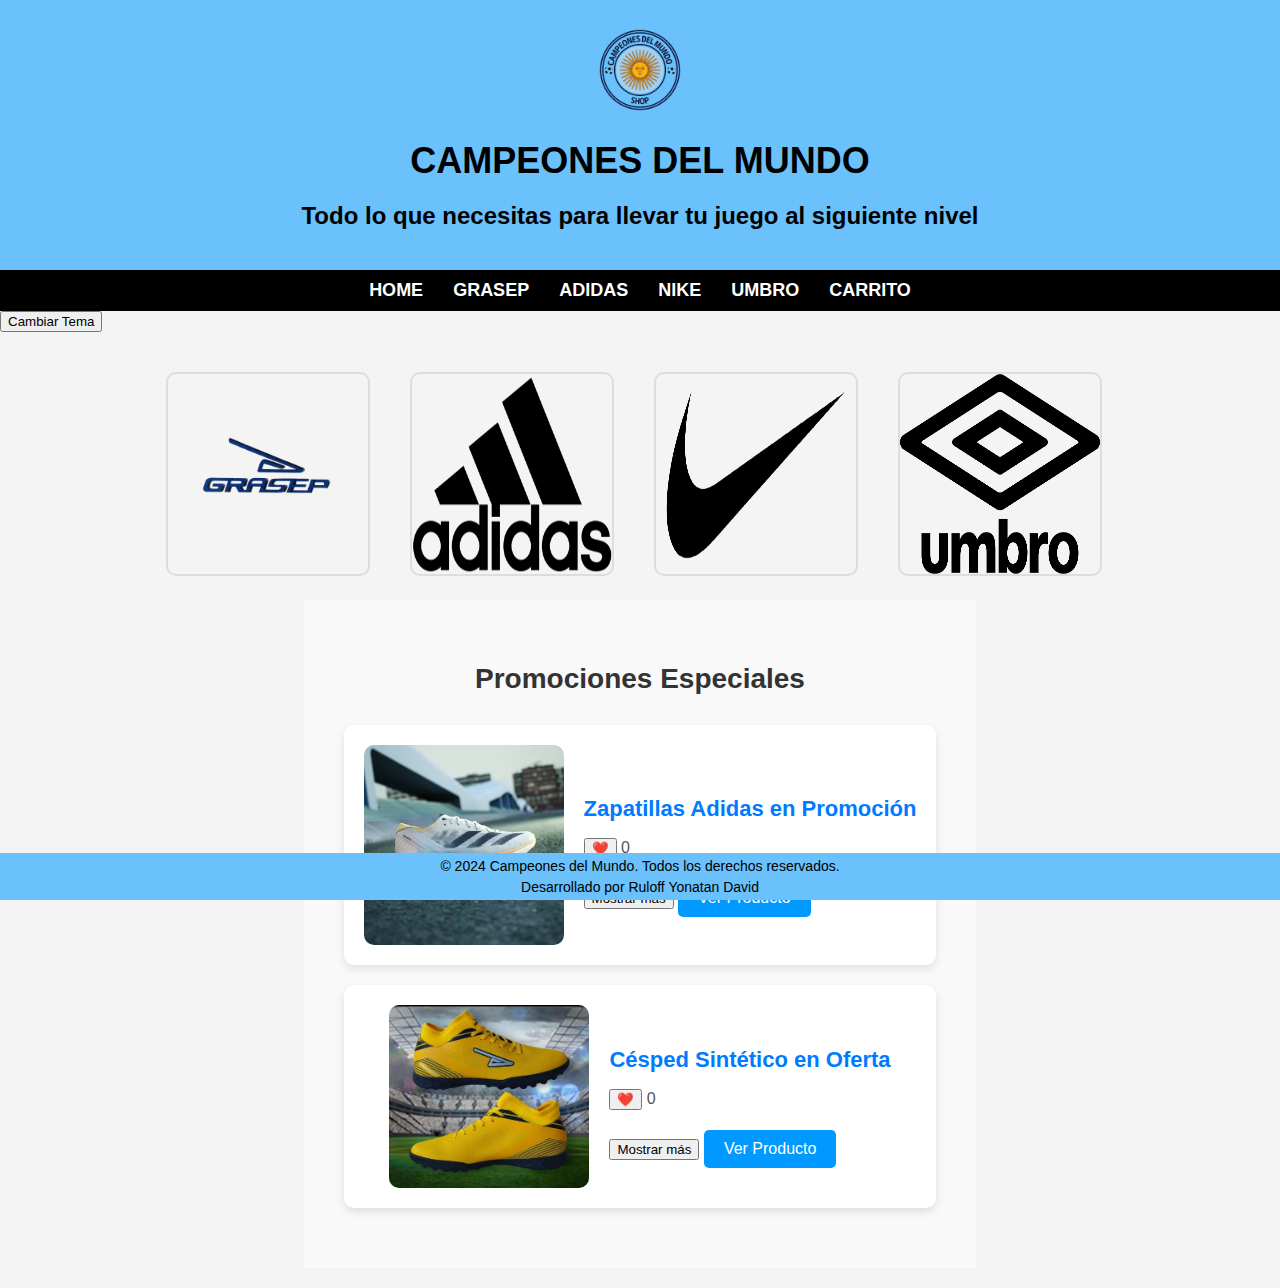
<file: Avances-del-trabajo-final-/Index.html>
<!DOCTYPE html>
<html lang="es">
<head>
    <meta charset="UTF-8">
    <meta name="viewport" content="width=device-width, initial-scale=1.0">
    <title>Mi Proyecto</title>
    <link rel="stylesheet" href="../Css/styles.css">
</head>
<body>
    <header>
        <img src="../Avances-del-trabajo-final-/Imagenes/logo2.jpg" width="100px" height="100px" alt="Logo Campeones del Mundo">
        <h1>Campeones del Mundo</h1>
        <h2>Todo lo que necesitas para llevar tu juego al siguiente nivel</h2>
    </header>
    <nav>
        <a href="../Avances-del-trabajo-final-/Index.html">Home</a>
        <a href="../Views/Grasep.html">Grasep</a>
        <a href="../Views/Adidas.html">Adidas</a>
        <a href="../Views/Nike.html">Nike</a>
        <a href="../Views/Umbro.html">Umbro</a>
        <a href="../Views/Carrito.html">Carrito</a>
    </nav>
    <button id="theme-toggle">Cambiar Tema</button>
    <main>
        <div class="catalogo">
            <a href="../Views/Grasep.html"><img src="../Avances-del-trabajo-final-/Imagenes/logo-grasep.jpg" title="Grasep" alt="Grasep" width="200px"
                    height="200px"></a>
            <a href="../Views/Adidas.html"><img src="../Avances-del-trabajo-final-/Imagenes/logo-adidas.jpg" title="Adidas" alt="Adidas" width="200px"
                    height="200px"></a>
            <a href="../Views/Nike.html"><img src="../Avances-del-trabajo-final-/Imagenes/logo-nike.jpg" title="Nike" alt="Nike" width="200px"
                    height="200px"></a>
            <a href="../Views/Umbro.html"><img src="../Avances-del-trabajo-final-/Imagenes/logo-umbro.jpg" title="Umbro" alt="Umbro" width="200px"
                    height="200px"></a>
        </div>
        <br>
        <!-- Sección de noticias o promociones -->
        <section class="noticias">
            <h2>Promociones Especiales</h2>
            <div class="noticia">
                <img src="../Avances-del-trabajo-final-/Imagenes/zapatilla-promocion.jpg" alt="Zapatillas en promoción">
                <div class="contenido-noticia">
                    <h3>Zapatillas Adidas en Promoción</h3>
                    <p class="descripcion" style="display: none;">Aprovecha nuestra oferta especial en zapatillas Adidas. Obtén un 20% de descuento por tiempo limitado.</p>
                    <p class="likes">
                        <button class="likes-button">❤️</button>
                        <span>0</span>
                    </p>
                    <button class="toggle-description">Mostrar más</button>
                    <a href="../Views/Adidas.html" class="boton-promocion">Ver Producto</a>
                </div>
            </div> 
            <div class="noticia">
                <img src="../Avances-del-trabajo-final-/Imagenes/promocion-grasep.jpg" alt="Césped en promoción">
                <div class="contenido-noticia">
                    <h3>Césped Sintético en Oferta</h3>
                    <p class="descripcion" style="display: none;">Renueva tu campo de juego con el mejor césped sintético a precios rebajados. No te lo pierdas.</p>
                    <p class="likes">
                        <button class="likes-button">❤️</button>
                        <span>0</span>
                    </p>
                    <button class="toggle-description">Mostrar más</button>
                    <a href="../Views/Grasep.html" class="boton-promocion">Ver Producto</a>
                </div>
            </div>
        </section>
    </main>
    <footer>
        <p>&copy; 2024 Campeones del Mundo. Todos los derechos reservados.</p>
        <p>Desarrollado por Ruloff Yonatan David</p>
    </footer>
    <script>
        const themeToggleButton = document.getElementById('theme-toggle');
        const body = document.body;
        themeToggleButton.addEventListener('click', function () {
            body.classList.toggle('dark-mode');
        });
        // Seleccionar todas las tarjetas de noticias/promociones
        const noticias = document.querySelectorAll('.noticia');
        // Añadir un evento 'mouseover' y 'mouseout' para cada tarjeta
        noticias.forEach(noticia => {
            const imagen = noticia.querySelector('img');
            const descripcion = noticia.querySelector('.descripcion');
            const likesSpan = noticia.querySelector('.likes span');
            let likesCount = 0;
            // Evento para aumentar el tamaño de la imagen al pasar el cursor
            noticia.addEventListener('mouseover', () => {
                imagen.style.transform = 'scale(1.1)';
                imagen.style.transition = 'transform 0.3s ease-in-out';
            });
            noticia.addEventListener('mouseout', () => {
                imagen.style.transform = 'scale(1)';
            });
            // Evento para mostrar/ocultar descripción
            const toggleButton = noticia.querySelector('.toggle-description');
            toggleButton.addEventListener('click', () => {
                if (descripcion.style.display === 'none') {
                    descripcion.style.display = 'block';
                    toggleButton.textContent = 'Mostrar menos';
                } else {
                    descripcion.style.display = 'none';
                    toggleButton.textContent = 'Mostrar más';
                }
            });
            //  Dar "me gusta"
            const likesButton = noticia.querySelector('.likes');
            likesButton.addEventListener('click', () => {
                likesCount++;
                likesSpan.textContent = likesCount;
            });
        });
    </script>
</body>
</html>
</file>
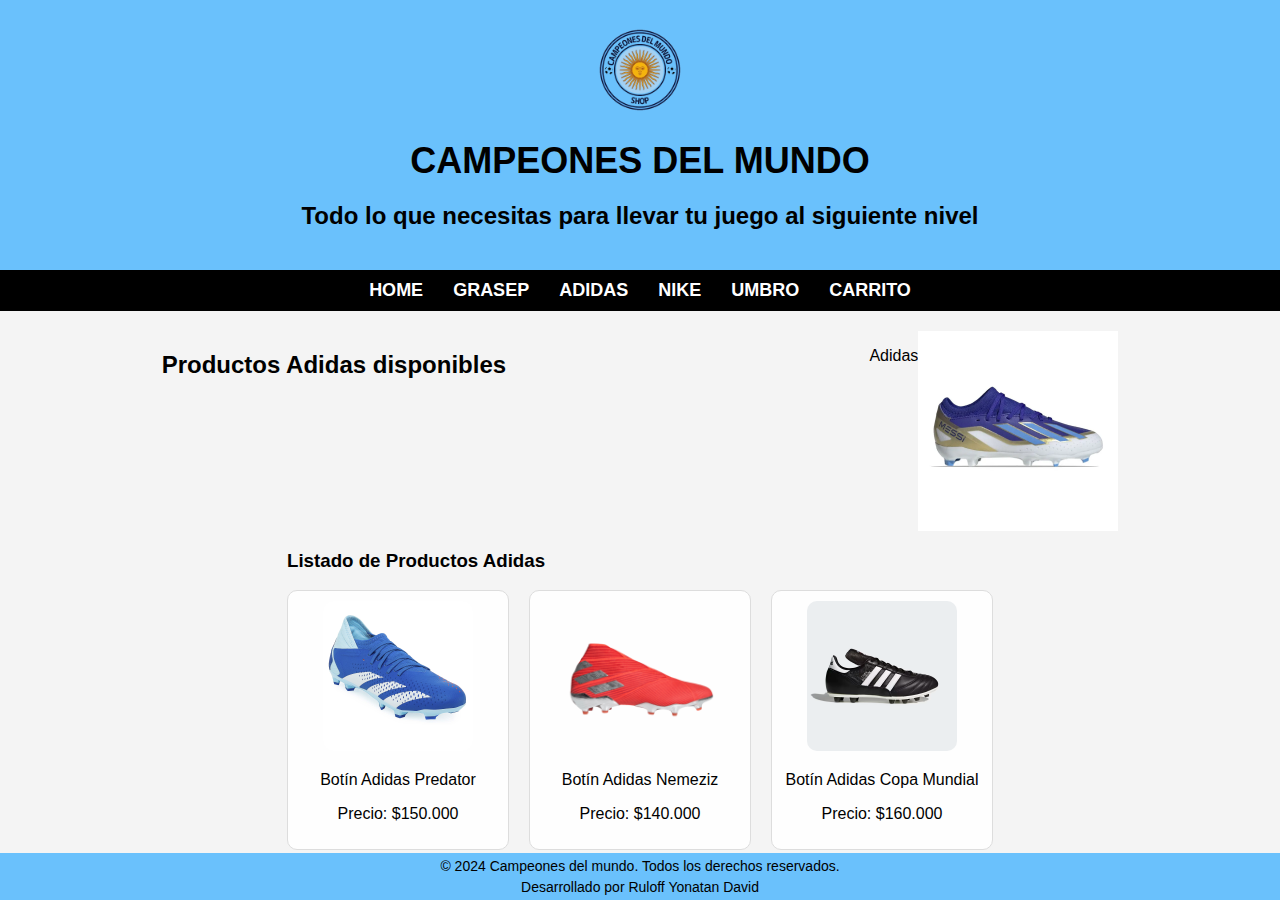
<file: Views/Adidas.html>
<!DOCTYPE html>
<html lang="es">
<head>
    <meta charset="UTF-8">
    <meta name="viewport" content="width=device-width, initial-scale=1.0">
    <title>Adidas - Campeones del mundo</title>
    <link rel="stylesheet" href="../Css/styles.css">
</head>
<body>
    <header>
        <img src="../Avances-del-trabajo-final-/Imagenes/logo2.jpg" width="100px" height="100px" alt="Campeones del mundo">
        <h1>Campeones del Mundo</h1>
        <h2>Todo lo que necesitas para llevar tu juego al siguiente nivel</h2>
    </header>
    <nav>
        <a href="../Avances-del-trabajo-final-/Index.html">Home</a>
        <a href="../Views/Grasep.html">Grasep</a>
        <a href="../Views/Adidas.html">Adidas</a>
        <a href="../Views/Nike.html">Nike</a>
        <a href="../Views/Umbro.html">Umbro</a>
        <a href="../Views/Carrito.html">Carrito</a>
    </nav>
    <main>
        <h2>Productos Adidas disponibles</h2>
        <div class="catalogo">
            <p>Adidas</p>
            <img src="../Avances-del-trabajo-final-/Imagenes/botin-adidas.jpg" title="Botín" alt="Botín Adidas" width="200px" height="200px">
        </div>
        <section>
            <h3>Listado de Productos Adidas</h3>
            <div class="product-boxes">
                <div class="product-box">
                    <img src="../Avances-del-trabajo-final-/Imagenes/Botin-adidas1.jpg" alt="Botín 1" width="150px" height="150px">
                    <p>Botín Adidas Predator</p>
                    <p>Precio: $150.000</p>
                </div>  
                <div class="product-box">
                    <img src="../Avances-del-trabajo-final-/Imagenes/botin-adidas2.jpg" alt="Botín 2" width="150px" height="150px">
                    <p>Botín Adidas Nemeziz</p>
                    <p>Precio: $140.000</p>
                </div>
                <div class="product-box">
                    <img src="../Avances-del-trabajo-final-/Imagenes/botin-adidas3.0.jpg" alt="Botín 3" width="150px" height="150px">
                    <p>Botín Adidas Copa Mundial</p>
                    <p>Precio: $160.000</p>
                </div>
                <!-- Agrega más productos en forma de cajas según sea necesario -->
            </div>
        </section>
    </main>
    <footer>
        <p>&copy; 2024 Campeones del mundo. Todos los derechos reservados.</p>
        <p>Desarrollado por Ruloff Yonatan David</p>
    </footer>
</body>
</html>
</file>
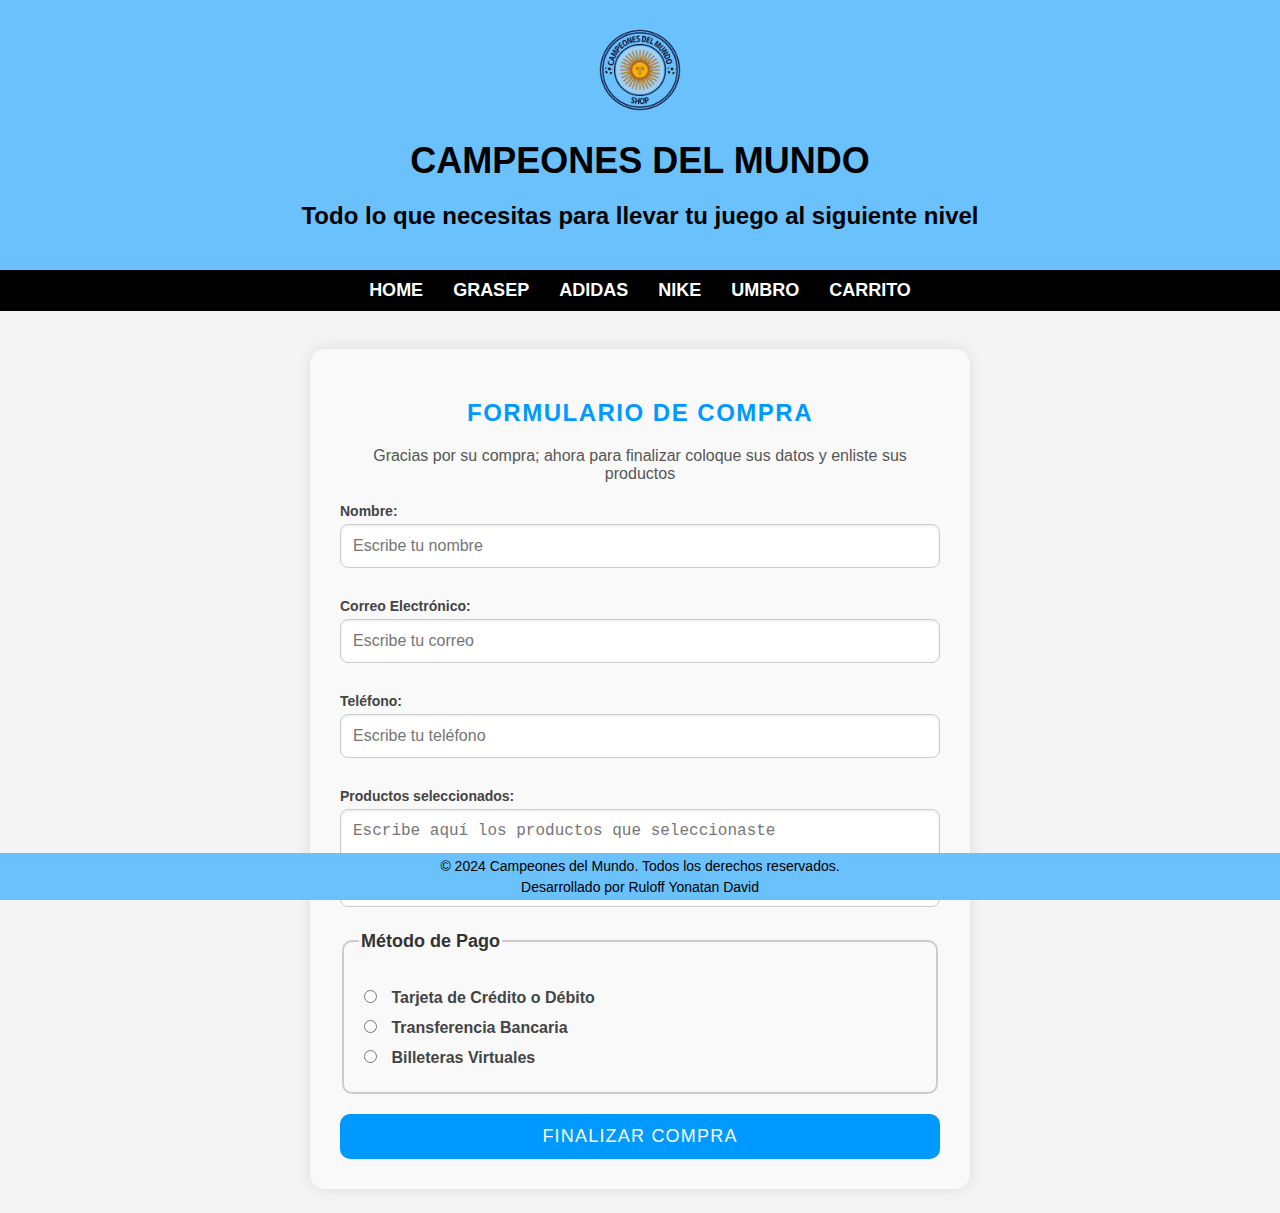
<file: Views/Carrito.html>
<!DOCTYPE html>
<html lang="es">
<head>
    <meta charset="UTF-8">
    <meta name="viewport" content="width=device-width, initial-scale=1.0">
    <title>Formulario de Compra</title>
    <link rel="stylesheet" href="../Css/styles.css">
</head>
<body>
    <header>
        <img src="../Avances-del-trabajo-final-/Imagenes/logo2.jpg" width="100px" height="100px" alt="Logo Campeones del mundo">
        <h1>Campeones del Mundo</h1>
        <h2>Todo lo que necesitas para llevar tu juego al siguiente nivel</h2>
    </header>
    <nav>
        <a href="../Avances-del-trabajo-final-/Index.html">Home</a>
        <a href="../Views/Grasep.html">Grasep</a>
        <a href="../Views/Adidas.html">Adidas</a>
        <a href="../Views/Nike.html">Nike</a>
        <a href="../Views/Umbro.html">Umbro</a>
        <a href="../Views/Carrito.html">Carrito</a> 
    </nav>
    <br>
    <form>
        <h2>Formulario de Compra</h2>
        <p class="instrucciones">Gracias por su compra; ahora para finalizar coloque sus datos y enliste sus productos</p>       
        <label for="nombre">Nombre:</label>
        <input type="text" id="nombre" name="nombre" placeholder="Escribe tu nombre" required>       
        <label for="email">Correo Electrónico:</label>
        <input type="email" id="email" name="email" placeholder="Escribe tu correo" required>      
        <label for="telefono">Teléfono:</label>
        <input type="tel" id="telefono" name="telefono" placeholder="Escribe tu teléfono" required>    
        <label for="productos">Productos seleccionados:</label>
        <textarea id="productos" name="productos" placeholder="Escribe aquí los productos que seleccionaste" rows="4" required></textarea>
        <!-- Métodos de pago -->
        <fieldset>
            <legend>Método de Pago</legend>
            <label>
                <input type="radio" name="metodo_pago" value="tarjeta" required> Tarjeta de Crédito o Débito
            </label>
            <label>
                <input type="radio" name="metodo_pago" value="transferencia" required> Transferencia Bancaria
            </label>
            <label>
                <input type="radio" name="metodo_pago" value="billeteras" required> Billeteras Virtuales
            </label>
        </fieldset>
        <input type="submit" value="Finalizar Compra">
    </form>
    <footer>
        <p>&copy; 2024 Campeones del Mundo. Todos los derechos reservados.</p>
        <p>Desarrollado por Ruloff Yonatan David</p>
    </footer>
</body>
</html>
</file>
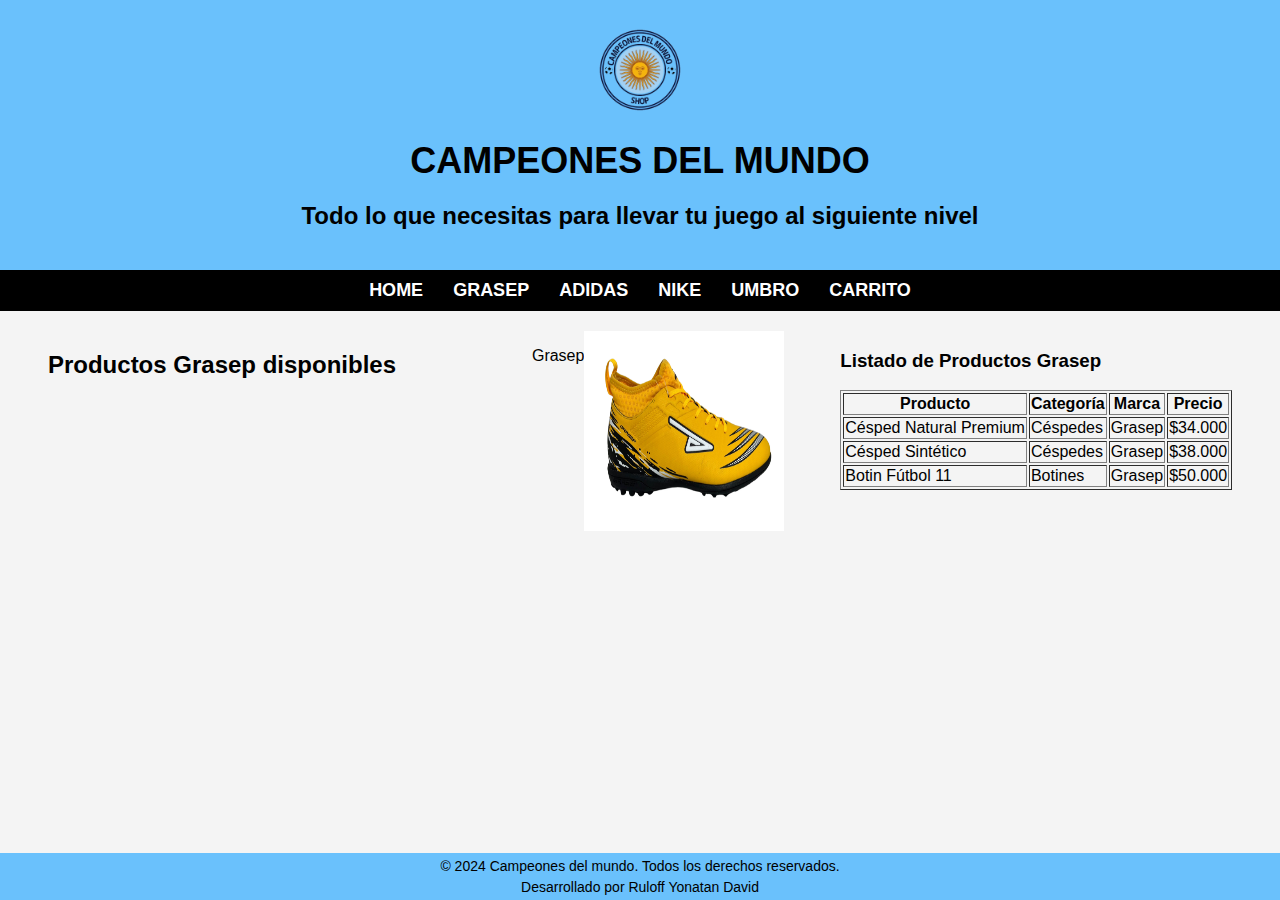
<file: Views/Grasep.html>
<!DOCTYPE html>
<html lang="es">
<head>
    <meta charset="UTF-8">
    <meta name="viewport" content="width=device-width, initial-scale=1.0">
    <title>Grasep - Campeones del Mundo</title>
    <link rel="stylesheet" href="../Css/styles.css">
</head>
<body>
    <header>
        <img src="../Avances-del-trabajo-final-/Imagenes/logo2.jpg" width="100px" height="100px" alt="Logo Campeones del mundo">
        <h1>Campeones del Mundo</h1>
        <h2>Todo lo que necesitas para llevar tu juego al siguiente nivel</h2>
    </header>
    <nav>
        <a href="../Avances-del-trabajo-final-/Index.html">Home</a>
        <a href="../Views/Grasep.html">Grasep</a>
        <a href="../Views/Adidas.html">Adidas</a>
        <a href="../Views/Nike.html">Nike</a>
        <a href="../Views/Umbro.html">Umbro</a>
        <a href="../Views/Carrito.html">Carrito</a>
    </nav>
    <main>
        <h2>Productos Grasep disponibles</h2>
        <div class="catalogo">
            <p>Grasep</p>
            <img src="../Avances-del-trabajo-final-/Imagenes/imagen-grasep.jpg" title="Céspedes" alt="Céspedes" width="200px" height="200px">
        </div>
        <section>
            <h3>Listado de Productos Grasep</h3>
            <table border="1" align="center">
                <thead>
                    <tr>
                        <th>Producto</th>
                        <th>Categoría</th>
                        <th>Marca</th>
                        <th>Precio</th>
                    </tr>
                </thead>
                <tbody>
                    <tr>
                        <td>Césped Natural Premium</td>
                        <td>Céspedes</td>
                        <td>Grasep</td>
                        <td>$34.000</td>
                    </tr>
                    <tr>
                        <td>Césped Sintético</td>
                        <td>Céspedes</td>
                        <td>Grasep</td>
                        <td>$38.000</td>
                    </tr>
                    <tr>
                        <td>Botin Fútbol 11</td>
                        <td>Botines</td>
                        <td>Grasep</td>
                        <td>$50.000</td>
                    </tr>
                    <!-- Agrega más productos según sea necesario -->
                </tbody>
            </table>
        </section>
    </main>
    <footer>
        <p>&copy; 2024 Campeones del mundo. Todos los derechos reservados.</p>
        <p>Desarrollado por Ruloff Yonatan David</p>
    </footer>
</body>
</html>
</file>
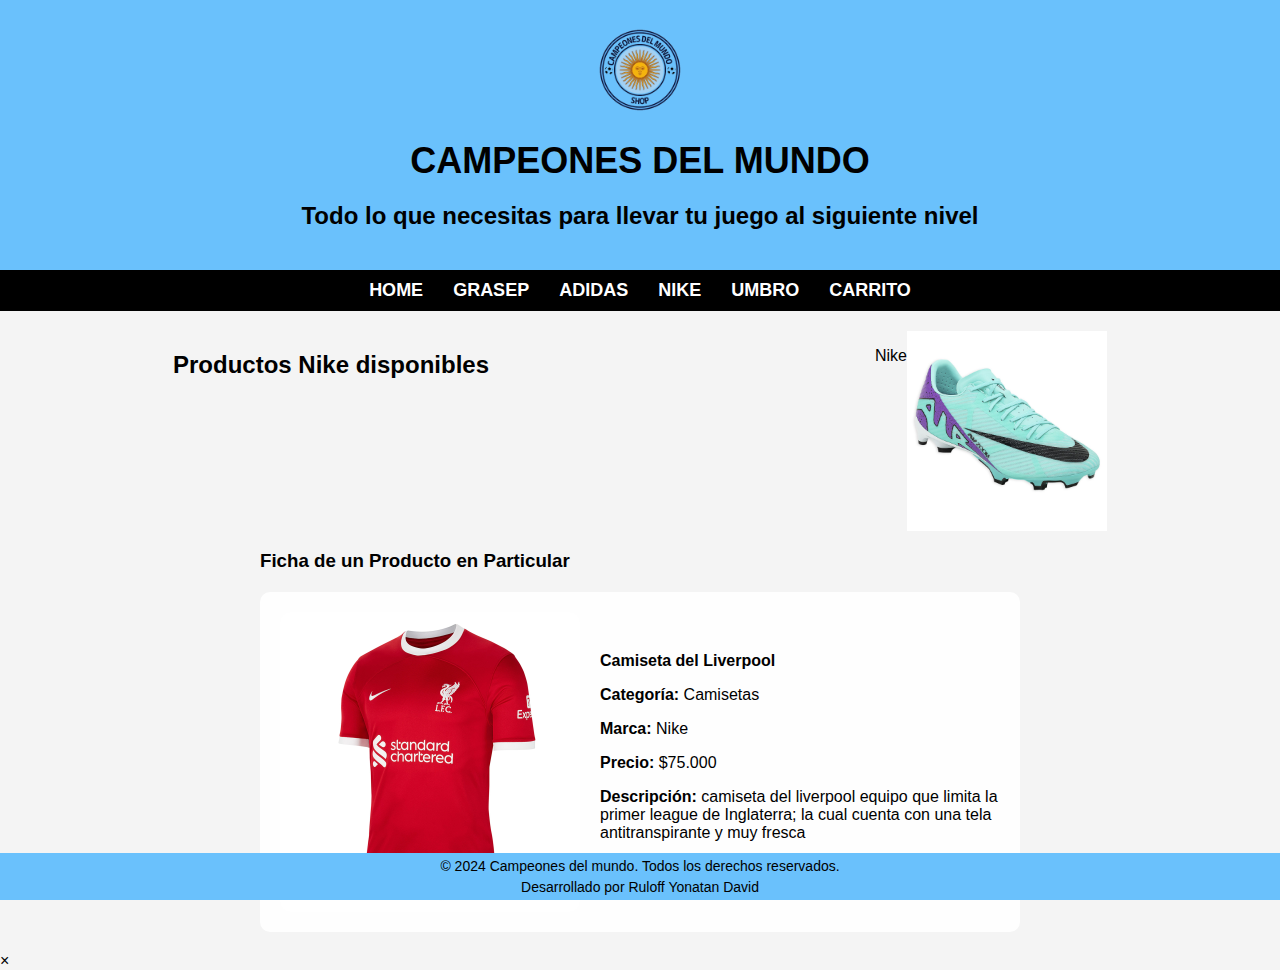
<file: Views/Nike.html>
<!DOCTYPE html>
<html lang="es">
<head>
    <meta charset="UTF-8">
    <meta name="viewport" content="width=device-width, initial-scale=1.0">
    <title>Nike - Campeones del mundo</title>
    <link rel="stylesheet" href="../Css/styles.css">
</head>
<body>
    <header>
        <img src="../Avances-del-trabajo-final-/Imagenes/logo2.jpg" width="100px" height="100px" alt="Logo Campeones del mundo">
        <h1>Campeones del Mundo</h1>
        <h2>Todo lo que necesitas para llevar tu juego al siguiente nivel</h2>
    </header>
    <nav>
        <a href="../Avances-del-trabajo-final-/Index.html">Home</a>
        <a href="../Views/Grasep.html">Grasep</a>
        <a href="../Views/Adidas.html">Adidas</a>
        <a href="../Views/Nike.html">Nike</a>
        <a href="../Views/Umbro.html">Umbro</a>
        <a href="../Views/Carrito.html">Carrito</a>
    </nav>
    <main>
        <h2>Productos Nike disponibles</h2>
        <div class="catalogo">
            <p>Nike</p>
            <img src="../Avances-del-trabajo-final-/Imagenes/producto-nike.jpg" title="Producto Nike" alt="Producto Nike" width="200px"
                height="200px">
        </div>
        <section>
            <h3>Ficha de un Producto en Particular</h3>
            <div class="product-ficha">
                <img src="../Avances-del-trabajo-final-/Imagenes/imagen-camiseta-liverpool.jpg" alt="Camiseta liverpool" width="300px" height="300px">
                <div class="ficha-detalle">
                    <h4>Camiseta del Liverpool</h4>
                    <p><strong>Categoría:</strong> Camisetas</p>
                    <p><strong>Marca:</strong> Nike</p>
                    <p><strong>Precio:</strong> $75.000</p>
                    <p><strong>Descripción:</strong> camiseta del liverpool equipo que limita la primer league de
                        Inglaterra; la cual cuenta con una tela antitranspirante y muy fresca</p>
                    <p><strong>Disponibilidad:</strong> En stock</p>
                </div>
            </div>
        </section>
    </main>
    <footer>
        <p>&copy; 2024 Campeones del mundo. Todos los derechos reservados.</p>
        <p>Desarrollado por Ruloff Yonatan David</p>
    </footer>
<!-- HTML: Estructura del lightbox -->
<div id="lightbox" class="lightbox">
    <span class="close">&times;</span>
    <img class="lightbox-content" id="lightbox-img">
</div>
</body>
</html>
</file>
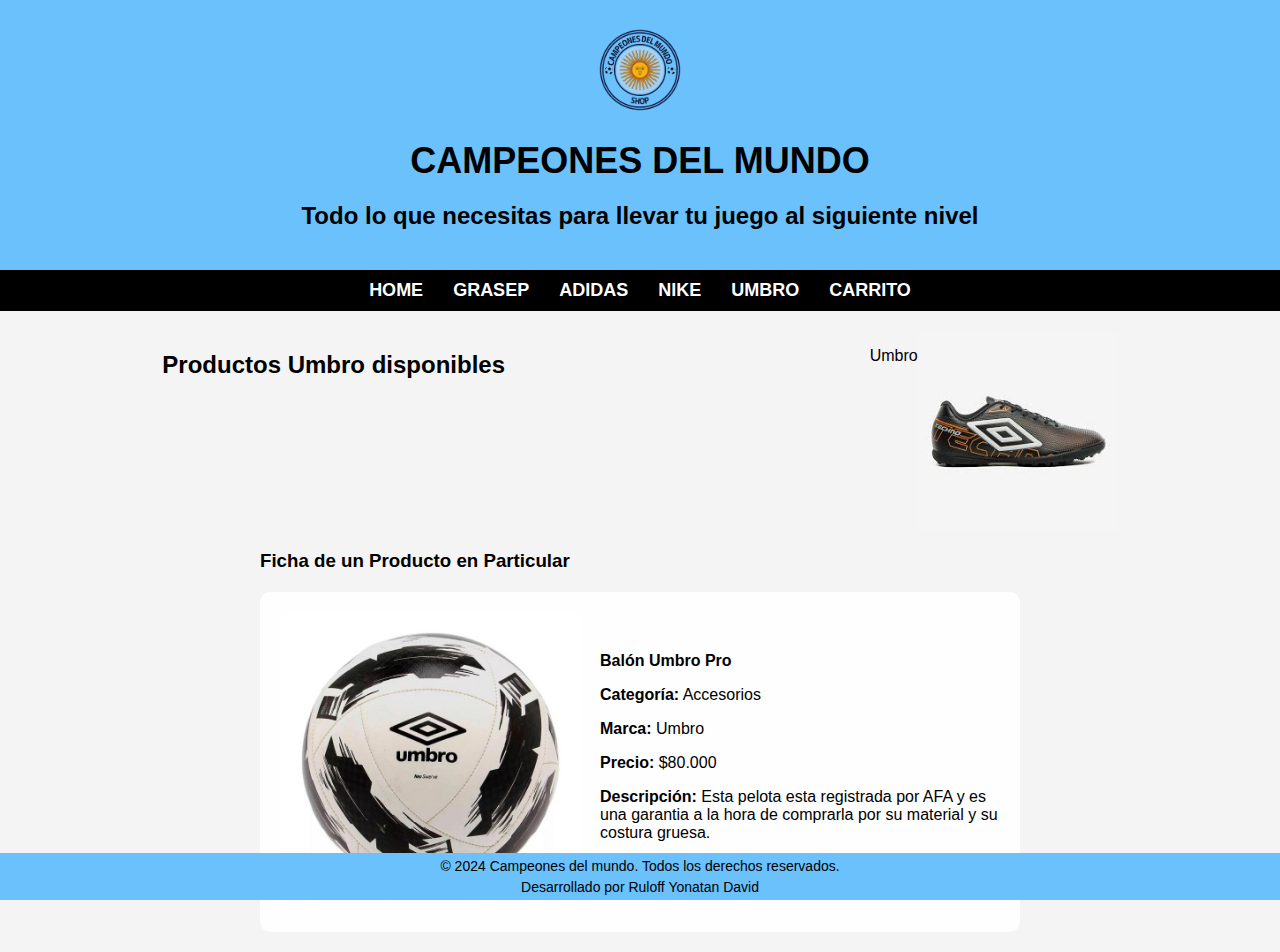
<file: Views/Umbro.html>
<!DOCTYPE html>
<html lang="es">
<head>
    <meta charset="UTF-8">
    <meta name="viewport" content="width=device-width, initial-scale=1.0">
    <title>Umbro - Campeones del Mundo</title>
    <link rel="stylesheet" href="../Css/styles.css">
</head>
<body>
    <header>
        <img src="../Avances-del-trabajo-final-/Imagenes/logo2.jpg" width="100px" height="100px" alt="Campeones del Mundo">
        <h1>Campeones del Mundo</h1>
        <h2>Todo lo que necesitas para llevar tu juego al siguiente nivel</h2>
    </header>
    <nav>
        <a href="../Avances-del-trabajo-final-/Index.html">Home</a>
        <a href="../Views/Grasep.html">Grasep</a>
        <a href="../Views/Adidas.html">Adidas</a>
        <a href="../Views/Nike.html">Nike</a>
        <a href="../Views/Umbro.html">Umbro</a>
        <a href="../Views/Carrito.html">Carrito</a>
    </nav>
    <main>
        <h2>Productos Umbro disponibles</h2>
        <div class="catalogo">
            <p>Umbro</p>
            <img src="../Avances-del-trabajo-final-/Imagenes/producto-umbro.jpg" title="Producto Umbro" alt="Producto Umbro" width="200px"
                height="200px">
        </div>
        <section>
            <h3>Ficha de un Producto en Particular</h3>
            <div class="product-ficha">
                <img src="../Avances-del-trabajo-final-/Imagenes/pelota-umbro.jpg" alt="Pelota Umbro" width="300px" height="300px">
                <div class="ficha-detalle">
                    <h4>Balón Umbro Pro</h4>
                    <p><strong>Categoría:</strong> Accesorios</p>
                    <p><strong>Marca:</strong> Umbro</p>
                    <p><strong>Precio:</strong> $80.000</p>
                    <p><strong>Descripción:</strong> Esta pelota esta registrada por AFA y es una garantia a la hora de
                        comprarla por su material y su costura gruesa.</p>
                    <p><strong>Disponibilidad:</strong> En stock</p>
                </div>
            </div>
        </section>
    </main>
    <footer>
        <p>&copy; 2024 Campeones del mundo. Todos los derechos reservados.</p>
        <p>Desarrollado por Ruloff Yonatan David</p>
    </footer>
</body>
</html>
</file>
<file: Css/styles.css>
/* Ajusta fuente; fondo; etc */
body {
    font-family: Arial, sans-serif;
    background-size: cover;
    color: #fff;
    margin: 10;
    padding: 10;
}
/* Logo y titulo */
header {
    text-align: center;
    padding: 20px;
    background-color: rgb(106, 193, 252);
}
header img {
    display: block;
    margin: 0 auto;
}
/* Enlaces */
nav {
    display: flex;
    justify-content: center;
    background-color: rgba(0, 0, 0, 0.8);
    padding: 10px 0;
}
nav a {
    color: #000000;
    text-decoration: none;
    margin: 0 15px;
    font-size: 18px;
}
nav a:hover {
    color: #000000;
}
/* contenido central de la pagina */
main {
    display: flex;
    justify-content: space-around;
    padding: 20px;
    flex-wrap: wrap;
}
main h1 {
    font-size: 36px;
    text-align: center;
    margin-bottom: 20px;
    color:rgb(0, 153, 255);
}
main h2 {
    font-size: 24px;
    text-align: center;
    margin-bottom: 20px;
}
/* Catalogo de productos */
.catalogo {
    display: flex;
    justify-content: flex-start; /* Alinea a la izquierda */
    flex-wrap: wrap; /* Permite que las imágenes se envuelvan en varias líneas si es necesario */
    margin-left: 80px; /* Ajuste a la izquierda */
}
.catalogo a {
    margin: 10px; /* Espacio entre los botones */
}

/* General */
body {
    font-family: Arial, sans-serif;
    background-color: #f4f4f4;
    color: #000000;
    margin: 0;
    padding: 0;
}
/* Estilo para el logo */
p.logo {
    font-size: 24px;
    font-weight: bold;
    color: #d32f2f;
    /* Color rojo oscuro, característico de Dexter */
    margin-left: 20px;
}
/* Estilo del catalogo de enlaces */
nav {
    background-color: #000000;
    padding: 10px 0;
    text-align: center;
}
nav a {
    color: white;
    text-decoration: none;
    margin: 0 15px;
    font-weight: bold;
    font-size: 16px;
    text-transform: uppercase;
    transition: color 0.3s;
}
nav a:hover {
    color: #ffffff;
}
/* Título principal */
h1 {
    font-size: 36px;
    color: #000000;
    margin: 20px 0;
    text-align: center;
    text-transform: uppercase;
}
/* Buscador */
p.buscador {
    font-size: 18px;
    text-align: center;
    margin: 20px 0;
    padding: 10px;
    background-color: #333;
    color: white;
    border-radius: 5px;
}
/* imagenes como botones estilo */
a img {
    border: 2px solid #ddd;
    border-radius: 10px;
    transition: transform 0.3s ease-in-out, border-color 0.3s;
    display: inline-block;
    margin: 10px;
}
a img:hover {
    transform: scale(1.05);
    border-color: rgb(106, 193, 252);
}
form {
    background-color: #f9f9f9;
    padding: 30px;
    border-radius: 15px; /* Bordes más redondeados */
    box-shadow: 0 0 15px rgba(0, 0, 0, 0.1); /* Sombra más pronunciada */
    max-width: 600px;
    margin: 20px auto;
    font-family: Arial, sans-serif;
    color: #333;
}
form h2 {
    color: rgb(0, 153, 255);
    margin-bottom: 20px;
    text-align: center;
    font-size: 24px;
    text-transform: uppercase;
    letter-spacing: 1.5px;
}
form p.instrucciones {
    font-size: 16px;
    text-align: center;
    margin-bottom: 20px;
    color: #555;
}
form label {
    display: block;
    margin: 10px 0 5px;
    font-weight: bold;
    font-size: 14px;
    color: #444;
}
form input[type="text"],
form input[type="email"],
form input[type="tel"],
form textarea,
form select {
    width: 100%;
    padding: 12px;
    margin-bottom: 20px;
    border: 1px solid #ccc;
    border-radius: 8px; /* Bordes más redondeados */
    font-size: 16px;
    background-color: #fff;
    box-sizing: border-box;
    box-shadow: inset 0 1px 3px rgba(0, 0, 0, 0.1);
}
form input[type="submit"] {
    background-color: rgb(0, 153, 255);
    color: white;
    padding: 12px;
    border: none;
    border-radius: 10px;
    font-size: 18px;
    cursor: pointer;
    transition: background-color 0.3s ease;
    width: 100%;
    text-transform: uppercase;
    letter-spacing: 1.2px;
}
form input[type="submit"]:hover {
    background-color: rgb(0, 120, 220); /* Cambia el color al pasar el mouse */
}
form textarea {
    resize: none; /* Evita que el usuario redimensione el campo */
}
/* Estilo para el campo de método de pago */
fieldset {
    border: 2px solid #ccc;
    padding: 15px;
    border-radius: 10px;
    margin-bottom: 20px;
    background-color: #f9f9f9;
}
legend {
    font-size: 18px;
    font-weight: bold;
    color: #333;
    margin-bottom: 10px;
}
fieldset label {
    display: block;
    margin: 10px 0;
    font-size: 16px;
    cursor: pointer;
}
fieldset input[type="radio"] {
    margin-right: 10px;
}
footer {
    background-color: rgb(106, 193, 252);
    color: rgb(0, 0, 0);
    text-align: center;
    padding: 0px 0;
    position: fixed;
    width: 100%;
    bottom: 0;
    left: 0;
    font-size: 14px;
}
footer p {
    margin: 5px 0;
}
/* productos en forma de caja box solo para la pagina de adidas*/
.product-boxes {
    display: flex;
    justify-content: center;
    flex-wrap: wrap;
    gap: 20px;
}
.product-box {
    border: 1px solid #ddd;
    padding: 10px;
    width: 200px;
    text-align: center;
    background-color: rgba(255, 255, 255, 0.9);
    border-radius: 10px;
    transition: transform 0.3s ease;
}
.product-box img {
    border-radius: 10px;
}
.product-box:hover {
    transform: scale(1.05);
    box-shadow: 0 4px 8px rgba(0, 0, 0, 0.2);
}
/* estilo que describe el producto en este caso solo lo utilice en umbro*/
.product-ficha {
    display: flex;
    justify-content: center;
    align-items: center;
    gap: 20px;
    margin-top: 20px;
    padding: 20px;
    background-color: rgba(255, 255, 255, 0.9);
    border-radius: 10px;
}
.ficha-detalle {
    max-width: 400px;
}
.ficha-detalle h4 {
    margin-bottom: 10px;
}
.product-ficha img {
    border-radius: 10px;
}
/* Cambio de color de pantalla */
.dark-mode {
    background-color: rgb(0, 153, 255);
    color: white;
}
/* Estilo para el menú en pantallas grandes */
nav {
    display: flex;
    justify-content: center;
    background-color: rgb(0, 0, 0);
    padding: 10px 0;
}
nav a {
    color: #ffffff;
    text-decoration: none;
    margin: 0 15px;
    font-size: 18px;
}
nav a:hover {
    color: #ffffff;
}
/* Responsive para pantallas pequeñas */
@media (max-width: 768px) {
    nav {
        flex-direction: column; /* Cambia la dirección a columna en pantallas pequeñas */
        align-items: center;    /* Centra los elementos del menú */
        padding: 0;
    }
    nav a {
        display: block; /* Hace que cada enlace ocupe todo el ancho disponible */
        margin: 10px 0; /* Añade un espacio vertical entre los enlaces */
        font-size: 20px; /* Ajusta el tamaño de la fuente */
        width: 100%;     /* Asegura que los enlaces ocupen todo el ancho del menú */
        text-align: center; /* Centra el texto de los enlaces */
    }
}
/* Sección de noticias/promociones */
.noticias {
    padding: 40px 20px;
    background-color: #f9f9f9;
    text-align: center;
}
.noticias h2 {
    font-size: 28px;
    margin-bottom: 30px;
    color: #333;
}
/* Estilo para cada noticia */
.noticia {
    display: flex;
    align-items: center;
    justify-content: center;
    margin-bottom: 40px;
    padding: 20px;
    background-color: white;
    border-radius: 10px;
    box-shadow: 0 4px 8px rgba(0, 0, 0, 0.1);
}
.noticia img {
    max-width: 200px;
    border-radius: 10px;
    margin-right: 20px;
}
.contenido-noticia {
    max-width: 400px;
    text-align: left;
}
.contenido-noticia h3 {
    font-size: 22px;
    color: #007bff;
    margin-bottom: 10px;
}
.contenido-noticia p {
    font-size: 16px;
    color: #555;
    margin-bottom: 20px;
}
/* Responsive para la parte de las promociones*/
@media (max-width: 768px) {
    .noticia {
        flex-direction: column;
        text-align: center;
    }   
    .noticia img {
        margin-bottom: 20px;
    }
}
/* Estilo para el botón "Ver Producto" */
.boton-promocion {
    display: inline-block;
    padding: 10px 20px;
    background-color: rgb(0, 153, 255);
    color: white;
    border: none;
    border-radius: 5px;
    font-size: 16px;
    text-decoration: none;
    transition: background-color 0.3s;
}
.boton-promocion:hover {
    background-color: rgb(0, 120, 220);
}
/* Estilo para el botón "Me gusta" */
.me-gusta {
    background: none;
    border: none;
    color: rgb(0, 153, 255);
    cursor: pointer;
    font-size: 16px;
    display: flex;
    align-items: center;
}
.me-gusta .heart {
    margin-right: 5px;
    transition: color 0.3s;
}
.me-gusta:hover .heart {
    color: red; /* Cambia el color del corazón al pasar el mouse */
}
/* Centrar las marcas en el catálogo */
.catalogo {
    display: flex;
    justify-content: center; /* Centra los elementos */
    flex-wrap: wrap;
}
/* Estilo para la sección de promociones */
.noticias {
    padding: 40px 20px;
    background-color: #f9f9f9;
    text-align: center;
}
.noticia {
    margin: 20px;
}
</file>
